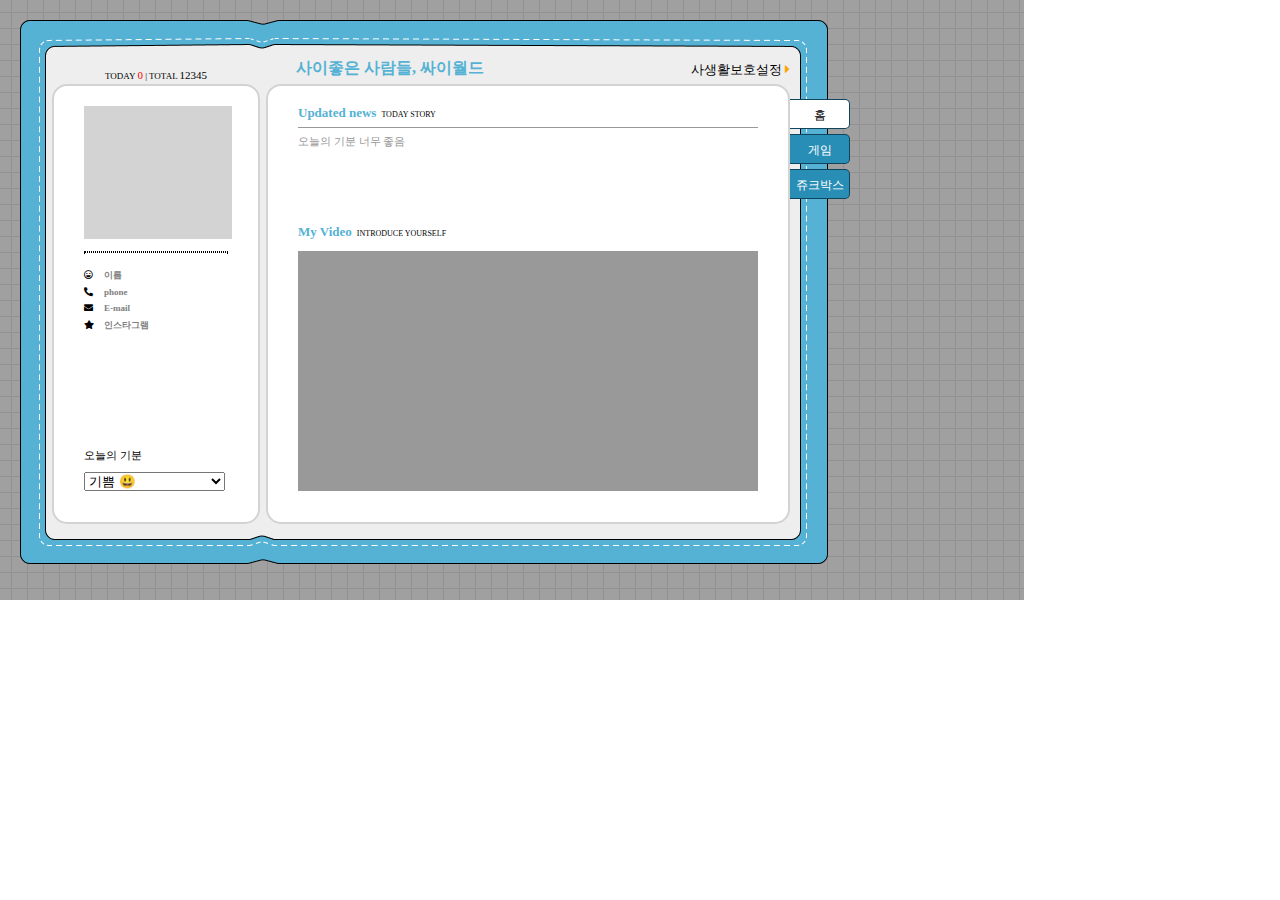
<file: index.html>
<!DOCTYPE html>
<html lang="ko">

<head>
	<title>cyworld</title>
	<link rel="stylesheet" href="https://use.fontawesome.com/releases/v5.15.3/css/all.css">
	<link rel="stylesheet" href="./styles/reset.css">
	<link rel="stylesheet" href="./styles/index.css">
	<script>
		function menuHome(){
			document.getElementById("main").setAttribute("src","home.html")
			document.getElementById("menuHome").style = "background-color: #fff; color: #000"
			document.getElementById("menuGame").style= "background-color: #298EB5;	color: #fff;"
			document.getElementById("menuJukebox").style= "background-color: #298EB5;	color: #fff;"
		}
		function menuGame(){
			document.getElementById("main").setAttribute("src","game.html")
			document.getElementById("menuHome").style= "background-color: #298EB5;	color: #fff;"
			document.getElementById("menuGame").style = "background-color: #fff; color: #000"
			document.getElementById("menuJukebox").style= "background-color: #298EB5;	color: #fff;"
		}
		function menuJukebox(){
			document.getElementById("main").setAttribute("src","jukebox.html")
			document.getElementById("menuHome").style= "background-color: #298EB5;	color: #fff;"
			document.getElementById("menuGame").style= "background-color: #298EB5;	color: #fff;"
			document.getElementById("menuJukebox").style = "background-color: #fff; color: #000"
		}
	</script>
</head>

<body>
	<div class="background">
		<div class="outerbox">
			<div class="wrapper">
				<div class="wrapper__left">
					<div class="wrapper__left__header">
						<div class="today">
							TODAY <span class="Zero">0</span> | TOTAL <span class="count">12345</span>

						</div>
					</div>
					<!-- profile -->
					<div class="wrapper__left__body">
						<div class="top">
							<div class="profile-pic"></div>
							<div class="seperate-line"></div>
							<!-- <hr class="seperate-line"> -->
							<div class="profile-detail">
								<div><i class="far fa-laugh"></i>이름</div>
								<div><i class="fas fa-phone-alt"></i>phone</div>
								<div><i class="fas fa-envelope"></i>E-mail</div>
								<div><i class="fas fa-star"></i>인스타그램</div>
							</div>
						</div>
						<div class="bottom">
							<div class="moodWrapper">
								<div class="mood">오늘의 기분</div>
								<select name="" class="mood-select" id="">
									<option value="기쁨">기쁨 😃 </option>
									<option value="">슬픔 😔</option>
									<option value="">화남 😡</option>
								</select>
							</div>
						</div>
					</div>
				</div>
				<div class="wrapper__right">
					<div class="wrapper__right__header">
						<!-- comment: suggest 'wrapper__right__title' -->
						<div class="home-title">
							사이좋은 사람들, 싸이월드
						</div>
						<!-- comment: suggest 'wrapper__right__setting' -->
						<div class="privacy-setting">
							<span>사생활보호설정</span>
							<i class="fas fa-caret-right"></i>
						</div>
					</div>
					<div class="wrapper__right__body">
						<iframe src="./home.html" frameborder="0" id="main"></iframe>
						<!-- <iframe src="./game.html" frameborder="0"></iframe> -->
						<!-- <iframe src="./jukebox.html" frameborder="0" id="main"></iframe> -->
					</div>
				</div>
				<div class="navigation">
					<div class="navigation__item" onclick="menuHome()" id="menuHome">홈</div>
					<div class="navigation__item" onclick="menuGame()" id="menuGame">게임</div>
					<div class="navigation__item" onclick="menuJukebox()" id="menuJukebox">쥬크박스</div>
				</div>
			</div>
		</div>
	</div>
</body>

</html>
</file>
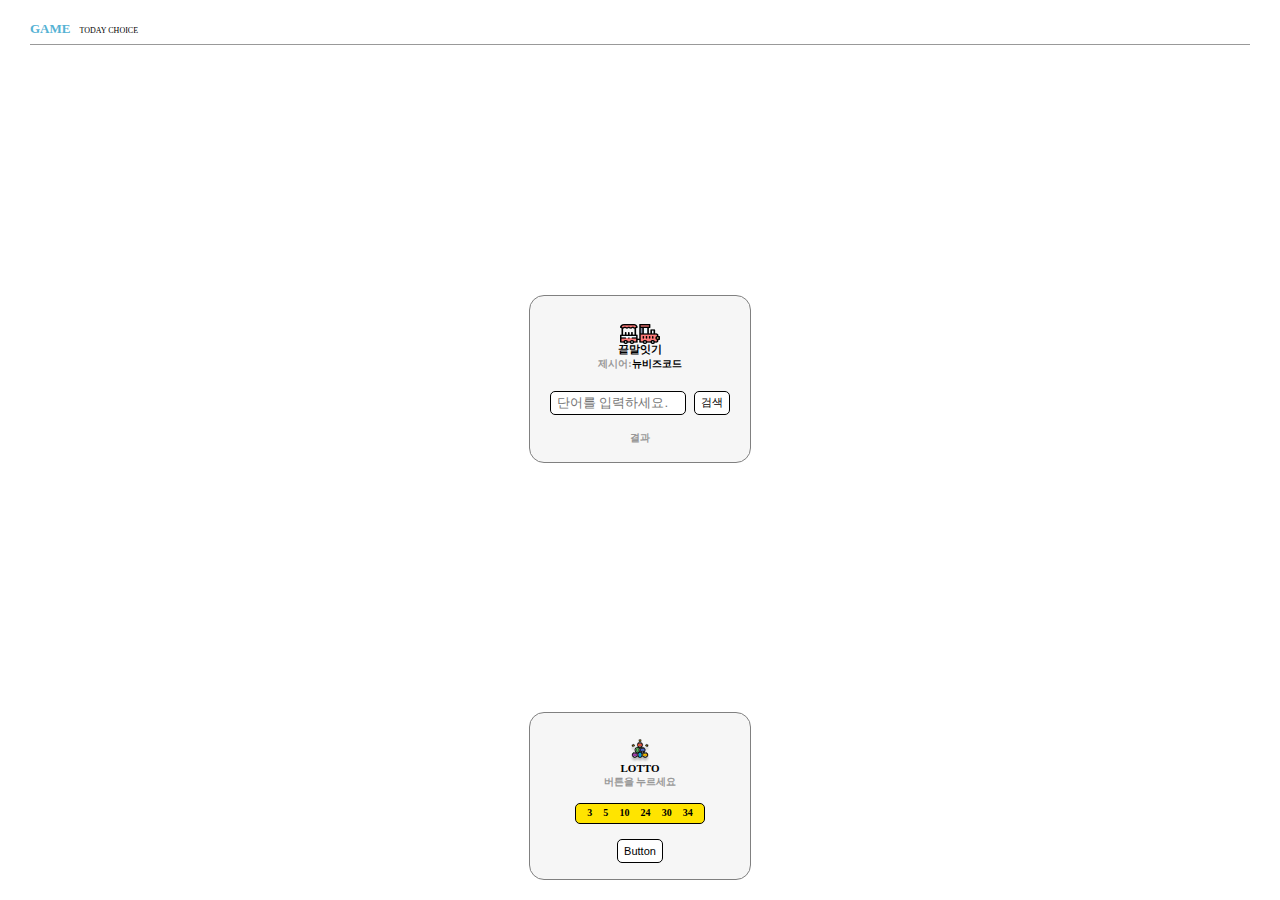
<file: game.html>
<!DOCTYPE html>
<html lang="ko">

<head>
	<title>게임</title>

	<link rel="stylesheet" href="https://use.fontawesome.com/releases/v5.15.3/css/all.css">
	<link rel="stylesheet" href="./styles/reset.css">
	<link rel="stylesheet" href="./styles/game.css">

	<script>
		const checkword = () => {
			const original = document.getElementById('word').innerText
			const newWord = document.getElementById('myword').value
			if (original[original.length - 1] === newWord[0])
			{
				document.getElementById('result').innerText = '성공!';
				document.getElementById('word').innerText = newWord;
				document.getElementById('myword').value="";
			}
			else{
				document.getElementById('result').innerText = '틀림 ㅋ';
				document.getElementById('myword').value="";
			}
		}
		const setLotto = () => {
			let randomArray = [];
			let randomNum;
			for (i = 0; i < 6; i++)
			{
				randomNum = Math.floor(Math.random() * 60 ) + 1;
				if(randomArray.indexOf(randomNum) == -1)
					randomArray.push(randomNum)
				else
					i--;
			}
			console.log(randomArray)
			let num = ["1","2","3","4","5","6"]
			num = num.map((data) => "num" + data)
			console.log(num)
			for ( i = 0; i < 6; i++)
			{
				document.getElementById(num[i]).innerText = randomArray[i];
			}
		}
	</script>
</head>

<body>
	<div class="wrapper">
		<div class="wrapper__header">
			<span class="content-title">GAME</span>
			<span class="content-subtitle">TODAY CHOICE</span>
		</div>
		<div class="wrapper__word game-content-box">
			<div class="game-content__header">
				<img src="./images/word.png" alt="word">
				<div class="game-content--title">끝말잇기</div>
				<div class="game-content--subtitle">제시어:<span id="word">뉴비즈코드</span></div>
			</div>
			<div class="game-content__content">
				<input id="myword" type="text" class="text" placeholder=" 단어를 입력하세요." onchange='checkword()'>
				<button onclick="checkword()" class="game-content--button" >검색</button>
			</div>
			<div id = "result" class="game-content__footer">결과</div>
		</div>
		<div class="wrapper__lotto game-content-box">
			<div class="game-content__header">
				<img src="./images/lotto.png" alt="lotto">
				<div class="game-content--title">LOTTO</div>
				<div class="game-content--subtitle">버튼을 누르세요</div>
			</div>
			<div class="game-content__content">
				<span id="num1">3</span>
				<span id="num2">5</span>
				<span id="num3">10</span>
				<span id="num4">24</span>
				<span id="num5">30</span>
				<span id="num6">34</span>
			</div>
			<div class="game-content__footer">
				<button class="game-content--button" onclick="setLotto()">Button</button></div>

		</div>
	</div>
</body>

</html>
</file>
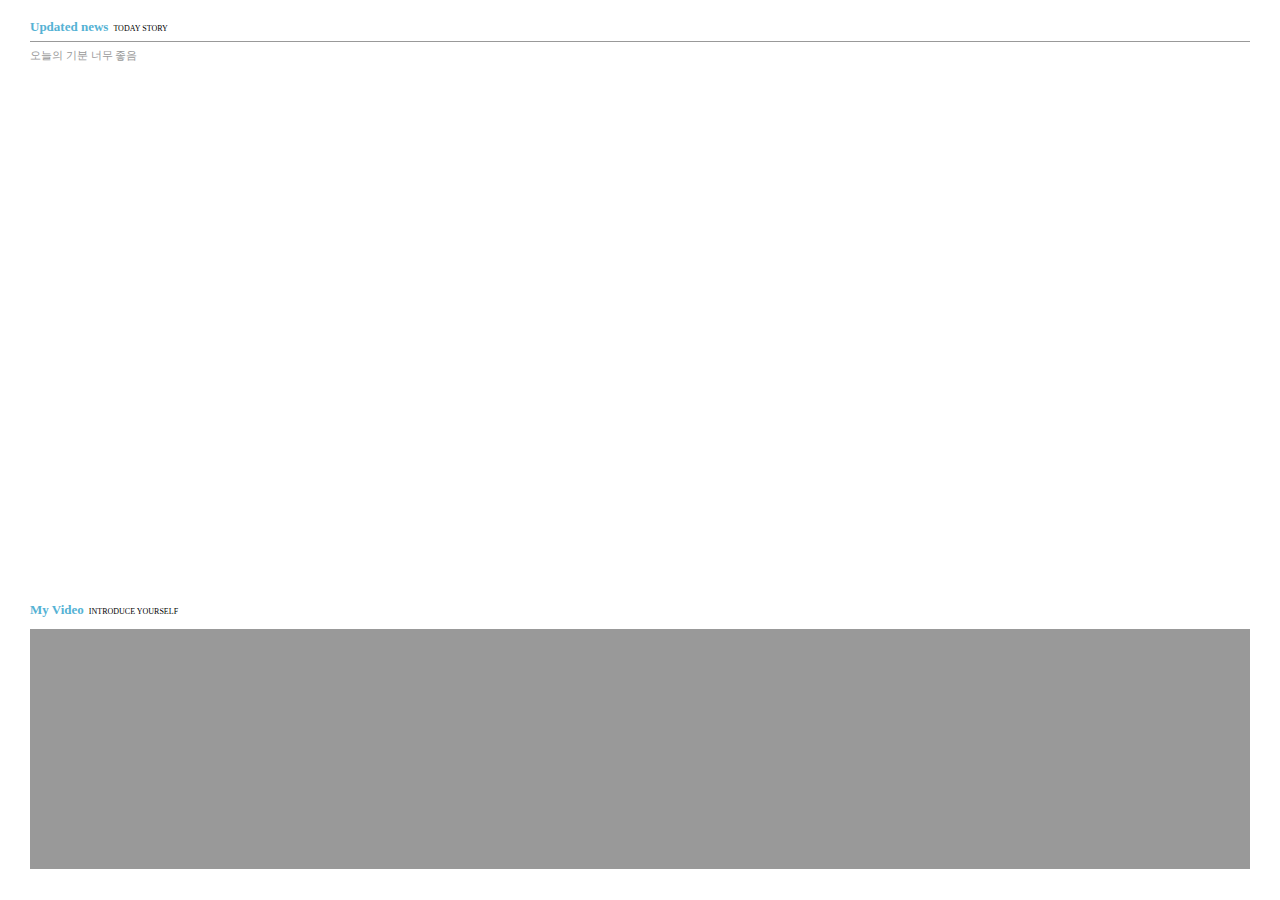
<file: home.html>
<!DOCTYPE html>
<html lang="ko">
<head>
	<title>home</title>
	<link rel="stylesheet" href="https://use.fontawesome.com/releases/v5.15.3/css/all.css">
	<link rel="stylesheet" href="./styles/reset.css">
	<link rel="stylesheet" href="styles/home.css">
</head>
<body>
	<div class="wrapper">
		<div class="wrapper__header">
			<div class="newsWrapper">
				<div class="titleWrapper">
					<div class="content-title">Updated news</div>
					<div class="content-subtitle">TODAY STORY</div>
				</div>
				<div class="separate-line"></div>
				<div class="news-content">
					<p>오늘의 기분 너무 좋음</p>
				</div>
			</div>
		</div>
		<div class="wrapper__body">
			<div class="videoWrapper">
				<div class="titleWrapper">
					<div class="content-title">My Video</div>
					<div class="content-subtitle">INTRODUCE YOURSELF</div>
				</div>
				<div class="video-content">
					<video src=""></video>
				</div>
			</div>
		</div>
	</div>
</body>
</html>
</file>
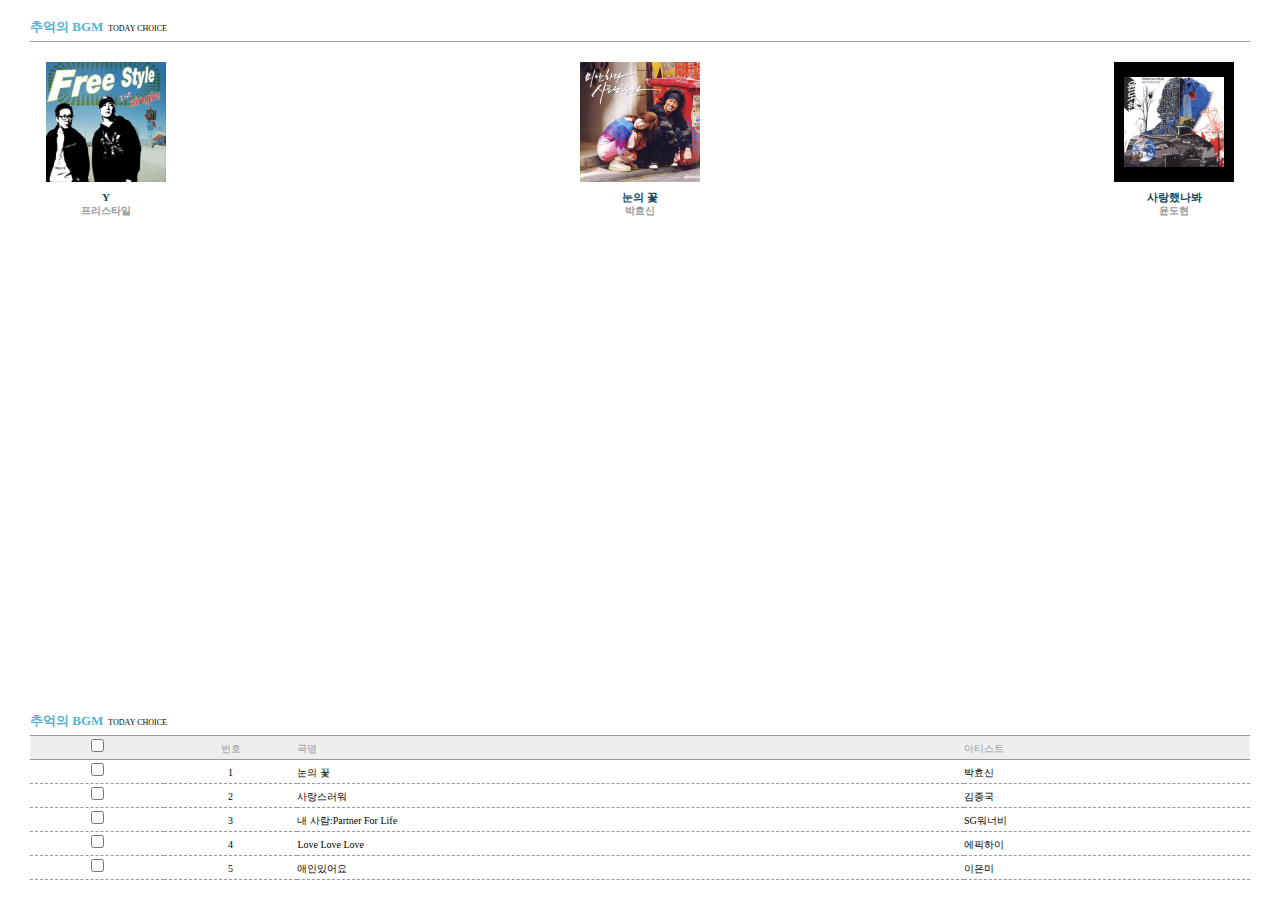
<file: jukebox.html>
<!DOCTYPE html>
<html lang="en">
<head>
	<meta charset="UTF-8">
	<meta http-equiv="X-UA-Compatible" content="IE=edge">
	<meta name="viewport" content="width=device-width, initial-scale=1.0">
	<title>Jukebox</title>

	<link rel="stylesheet" href="https://use.fontawesome.com/releases/v5.15.3/css/all.css">
	<link rel="stylesheet" href="./styles/reset.css">
	<link rel="stylesheet" href="./styles/jukebox.css">
</head>
<body>
	<div class="wrapper">
		<div class="content-wrapper bgm-gallery">
			<div class="content-wrapper__header">
				<div class="content-title">추억의 BGM </div>
				<div class="content-subtitle">TODAY CHOICE</div>
			</div>
			<div class="content-wrapper__body music-gallery">
				<div class="music-container">
					<img src="./images/jukebox-01.png" alt="y_프리스타일">
					<div class="music-title">Y</div>
					<div class="music-artist">프리스타일</div>
				</div>
				<div class="music-container">
					<img src="./images/jukebox-02.png" alt="눈의꽃_박효신">
					<div class="music-title">눈의 꽃</div>
					<div class="music-artist">박효신</div>
				</div>
				<div class="music-container">
					<img src="./images/jukebox-03.png" alt="사랑했나봐_윤도현">
					<div class="music-title">사랑했나봐</div>
					<div class="music-artist">윤도현</div>
				</div>
			</div>
		</div>
		<div class="content-wrapper bgm-table">
			<div class="content-wrapper__header">
				<div class="content-title">추억의 BGM </div>
				<div class="content-subtitle">TODAY CHOICE</div>
			</div>
			<table class="content-wrapper__body music-table">
				<div class="table-header">
					<th><input type="checkbox" name="" id="pick-all-music" class="music-picker"></th>
					<th class="number">번호</th>
					<th class="music-title">곡명</th>
					<th class="music-artist">아티스트</th>
				</div>
					<tr class="music-table__music-container">
						<td><input type="checkbox" name="" id="pick-music" class="music-picker"></td>
						<td class="number">1</td>
						<td class="music-title">눈의 꽃</td>
						<td class="music-artist">박효신</td>
					</tr>
					<tr class="music-table__music-container">
						<td><input type="checkbox" name="" id="pick-music" class="music-picker"></td>
						<td class="number">2</td>
						<td class="music-title">사랑스러워</td>
						<td class="music-artist">김종국</td>
					</tr>
					<tr class="music-table__music-container">
						<td><input type="checkbox" name="" id="pick-music" class="music-picker"></td>
						<td class="number">3</td>
						<td class="music-title">내 사람:Partner For Life</td>
						<td class="music-artist">SG워너비</td>
					</tr>
					<tr class="music-table__music-container">
						<td><input type="checkbox" name="" id="pick-music" class="music-picker"></td>
						<td class="number">4</td>
						<td class="music-title">Love Love Love</td>
						<td class="music-artist">에픽하이</td>
					</tr>
					<tr class="music-table__music-container">
						<td><input type="checkbox" name="" id="pick-music" class="music-picker"></td>
						<td class="number">5</td>
						<td class="music-title">애인있어요</td>
						<td class="music-artist">이은미</td>
					</tr>

			</table>
		</div>
	</div>
</body>
</html>
</file>
<file: styles/index.css>
/* COMMON */
*{
	box-sizing: border-box;
}

.background{
	background-image: url("../images/background.png");
	width: 1024px;
	height: 600px;
	padding: 20px 0 0 20px;
}
.outerbox{
	background-image: url("../images/outerbox.png");
	width: 808px;
	height: 544px;
}
.wrapper{
	display: flex;
	flex-direction: row;
	padding: 32px 0 0 32px;
}
/* LEFT */
.wrapper__left{
	width: 208px;
	height: 472px;
	display: flex;
	flex-direction: column;
	justify-content: space-between;
	align-items: center;
	/* padding-top: 20px; */
	/* background-color: lightpink; */

}
.wrapper__left__header{
	height: 32px;
	padding-top:18px;
}
.today{
	padding-bottom: 8px;
	font-size: 9px;
}
.today .Zero{
	color: red;
	font-size: 11px;
}
.today .count{
	font-size: 11px;
}
/* LEFT-PROFILE */
.wrapper__left__body{
	width: 208px;
	height: 440px;
	border: 2px solid lightgray;
	display : flex;
	flex-direction: column;
	justify-content: space-between;
	border-radius: 15px;
	padding: 20px 30px 31px 30px;
	background-color: white;
}
.wrapper__left__body .top{
	height: 70%;
	width: 100%;
}
.top .profile-pic{
	width: 148px;
	height: 133px;
	background-color: lightgrey;
}
.seperate-line{
	margin: 12px 0;
	border: 1px dotted #000;
}
.top .profile-detail{
	height: 72px;
	display: flex;
	flex-direction: column;
	justify-content: space-evenly;
}
 .top .profile-detail div{
	height: 12px;
	color: grey;
	font-size: 9px;
	font-weight: 700;
}
.profile-detail div i{
	width: 12px;
	margin-right: 8px;
}
.wrapper__left__body .bottom{
	height: 30%;
	width: 100%;
	/* background-color: greenyellow; */
	display: flex;
	/* flex-direction: column;
	justify-content: flex-end; */
	align-items: flex-end;
}
.moodWrapper {
	width: 141px;
	height: 41px;
	display: flex;
	justify-content: space-between;
	flex-direction: column;
}
.mood{
	margin-bottom: 8px;
	font-size: 11px;
}
.mood-select{
	width: 141px;
}

/* RIGHT */
.wrapper__right{
	margin-left: 6px;
	width: 524px;
	height: 472px;
	display: flex;
	flex-direction: column;
	justify-content: space-between;
}
/* RIGHT-HEADER */
/* suggest : .wrapper__right__header {
	padding-top: 10px;
	width: 510px;
	display: flex;
	justify-content: space-between;
	align-items: center;
} */
.wrapper__right__header{
	height: 32px;
	display: flex;
	justify-content: space-between;
	align-items: flex-end;
	padding-bottom: 8px;
}
.home-title{
	padding-left: 30px;
	font-size: 16px;
	color: #55b2d4;
	font-weight: 700;
}
.privacy-setting{
	font-size: 13px;
	font-weight: 500;
}
.privacy-setting i{
	color: orange;
}
.wrapper__right__body{
	width: 524px;
	height: 440px;
	border: 2px solid lightgray;
	border-radius: 15px;
	background-color: white;
}
iframe{
	height: 100%;
	width: 100%;
}

/* NAVIGATION */
.navigation{
	/* position: absolute; */
	/* left: 784px; */
	/* top: 105px */
	position: relative;
	top: 47px;
	width: 62px;
	height: 100px;
	display: flex;
	flex-direction: column;
	justify-content: space-between;
}
.navigation__item{
	width: 60px;
	height: 30px;
	border: 1px solid #0F465E;
	border-left: none;
	border-radius: 0 5px 5px 0;
	font-size: 12px;
	background-color: #298EB5;
	color: #fff;
	text-align: center;
	line-height: 30px;
	cursor: pointer;
}
.navigation__item:nth-child(1){
	background-color: #fff;
	color: #000;
}
</file>
<file: styles/game.css>
/* COMMON */
*{
	box-sizing: border-box;
}
html, body {
	width: 100%;
	height: 100%;
}
.wrapper {
	width: 100%;
	height: 100%;
	padding: 20px 30px;
	display: flex;
	flex-direction: column;
	justify-content: space-between;
	align-items: center;
	/* background-color: yellow; */
}

/* CONTENT */
.game-content-box{
	width: 222px;
	height: 168px;
	background-color: #f6f6f6;
	border: 1px solid gray;
	border-radius: 15px;
	display: flex;
	flex-direction: column;
	align-items: center;
	justify-content: space-evenly;
}
.game-content__header{
	padding-top: 10px;
	height: 58px;
	display: flex;
	flex-direction: column;
	/* justify-content: space-between; */
	align-items: center;
}
.game-content__header i{
	padding-bottom: 8px;
}
.game-content--title{
	font-size: 11px;
	font-weight: 700;
}
.game-content--subtitle{
	font-size: 10px;
	font-weight: 700;
	color: #999;
	padding-top: 3.5px;
}
.game-content--button{
	height: 24px;
	font-size: 11px;
	font-weight: 700px;
	display: flex;
	align-items: center;
	justify-self: center;
	background-color: #fff;
	border: 1px solid #000000;
	border-radius: 5px;
}
/* HEADER */
.wrapper__header{
	height: 25px;
	width: 100%;
	border-bottom: 1px solid #999999;
	/* background-color: tomato; */
}
.wrapper__header .content-title{
	font-size: 13px;
	color: #55B2D4;
	font-weight: 700;
	margin-right: 5px;
}
.wrapper__header .content-subtitle{
	font-size: 8px;
}

/* WORD */
.wrapper__word{
}

.wrapper__word .game-content__header img{
	height: 20px;
}
.wrapper__word .game-content__content{
	display: flex;

}
.wrapper__word .game-content__content .text{
	width: 136px;
	height: 24px;
	border: 1px solid #000;
	border-radius: 5px;
	margin-right: 8px;
}
.wrapper__word .game-content--subtitle .span{
	color: #999;
}
.wrapper__word .game-content__footer{
	font-size: 10px;
	font-weight: 700;
	color: #999;
}
/* LOTTO */
.wrapper__lotto{

}
.wrapper__lotto .game-content__header img{
	height: 24px;
}
.wrapper__lotto .game-content__content{
	width: 130px;
	height: 21px;
	background-color: #FFE400;
	border: 1px solid black;
	border-radius: 5px;
	display: flex;
	justify-content: space-evenly;
	align-items: center;
}
.wrapper__lotto .game-content__content span{
	font-size: 10px;
	font-weight: 700;
}
</file>
<file: styles/home.css>
/* COMMON */
*{
	box-sizing: border-box;
}
html, body{
	width: 100%;
	height: 100%;
}
.wrapper{
	width: 100%;
	height: 100%;
	padding: 20px 30px 31px 30px;
}
/* CONTENT */
.titleWrapper{
	display: flex;
	align-items: baseline;
}
.content-title{
	font-size: 13px;
	color: #55B2D4;
	font-weight: 700;
	margin-right: 5px;
}
.content-subtitle{
	font-size: 8px;
}

/* UPDATED NEWS */
.wrapper{
	width: 100%;
	height: 100%;
}
.wrapper__header{
	width: 100%;
	height: 30%;
}
.separate-line{
	width: 100%;
	margin: 8px 0;
	border-top: 1px solid #999999;
}
.news-content{
	width: 100%;
}
.news-content p{
	font-size: 11px;
	color: #999999;
}

/* MY VIDEO */
.wrapper__body{
	width: 100%;
	height: 70%;
	/* background-color: whitessmoke; */
	display: flex;
	align-items: flex-end;
}
.videoWrapper{
	width: 100%;
}
.video-content{
	width: 100%;
	height: 240px;
	margin-top: 13px;
	background-color: #999;
}
.video-content video{
	width: 100%;
	height: 100%;
}
</file>
<file: styles/jukebox.css>
/* COMMON */
*{
	box-sizing: border-box;
}
html, body {
	width: 100%;
	height: 100%;
}
.wrapper {
	width: 100%;
	height: 100%;
	padding: 20px 30px;
	display: flex;
	flex-direction: column;
	justify-content: space-between;
	align-items: center;
}

/* CONTENT */
.content-wrapper{
	width: 100%;
}
.content-wrapper__header{
	display: flex;
	align-items: baseline;
	padding-bottom: 8px;
	border-bottom: 1px solid #999999;
}
.content-title{
	font-size: 13px;
	color: #55B2D4;
	font-weight: 700;
	margin-right: 5px;
}
.content-subtitle{
	font-size: 8px;
}

/* MUSIC GALLERY VIEW */
.music-gallery{
	width: 100%;
	padding: 20px 16px 0 16px;
	display: flex;
	justify-content: space-between;
}
.music-container{
	width: 120px;
	display: flex;
	flex-direction: column;
	align-items: center;
}
.music-container img{
	width: 120px;
	height: 120px;
	margin-bottom: 10px;
	background-color: teal;
}
.music-container .music-title{
	font-size: 11px;
	font-weight:700;
	color:#0F465E;
}
.music-container .music-artist{
	padding-top: 3px;
	font-size: 10px;
	font-weight: 700;
	color: #999999;
}
/* MUSIC TABLE VIEW */
.bgm-table .content-wrapper__header{
	border: none;
}
.music-table{
	width: 100%;
	font-size: 10px;
	line-height: 20px;
}
.music-table th{
	border-top: 1px solid #999;
	border-bottom: 1px solid #999;
	background-color: #eee;
	color: #999999;
}
.music-table th:nth-child(3){
	text-align: left;
}
.music-table th:nth-child(4){
	text-align: left;
}
.music-table tr{
	border-bottom: 1px dashed #999;
}
.music-table tr td:nth-child(1){
	text-align: center;
}
.music-table tr td:nth-child(2){
	text-align: center;
}
</file>
